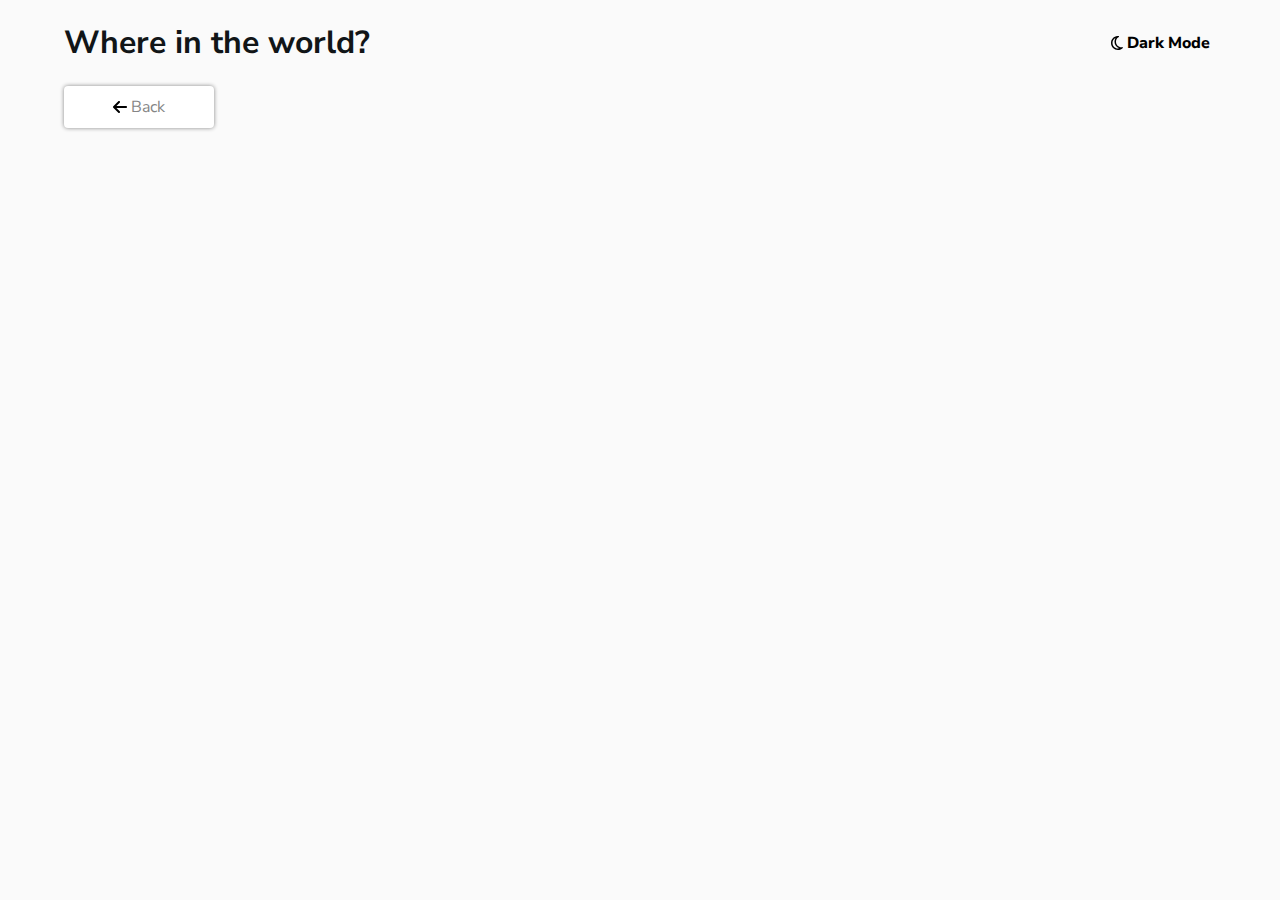
<file: country-detail/country-detail.html>
<!DOCTYPE html>
<html lang="en">
<head>
  <meta charset="UTF-8">
  <meta name="viewport" content="width=device-width, initial-scale=1.0">
  <title>Country detail</title>
  <link rel="preconnect" href="https://fonts.googleapis.com">
  <link rel="preconnect" href="https://fonts.gstatic.com" crossorigin>
  <link href="https://fonts.googleapis.com/css2?family=Manrope&family=Nunito+Sans:opsz,wght@6..12,300;6..12,600;6..12,800&display=swap" rel="stylesheet">
  <link href="../styles.css" rel="stylesheet">
  <link href="./country-detail.css" rel="stylesheet">
  <script src="./country-detail.js" defer></script>
</head>
<body>
  <main>
    <header>
      <h1>Where in the world?</h1>
      <button class="btn-dark-mode" onclick="darkMode()">
        <svg xmlns="http://www.w3.org/2000/svg" height="1em" viewBox="0 0 384 512"><!--! Font Awesome Free 6.4.2 by @fontawesome - https://fontawesome.com License - https://fontawesome.com/license (Commercial License) Copyright 2023 Fonticons, Inc. --><path d="M144.7 98.7c-21 34.1-33.1 74.3-33.1 117.3c0 98 62.8 181.4 150.4 211.7c-12.4 2.8-25.3 4.3-38.6 4.3C126.6 432 48 353.3 48 256c0-68.9 39.4-128.4 96.8-157.3zm62.1-66C91.1 41.2 0 137.9 0 256C0 379.7 100 480 223.5 480c47.8 0 92-15 128.4-40.6c1.9-1.3 3.7-2.7 5.5-4c4.8-3.6 9.4-7.4 13.9-11.4c2.7-2.4 5.3-4.8 7.9-7.3c5-4.9 6.3-12.5 3.1-18.7s-10.1-9.7-17-8.5c-3.7 .6-7.4 1.2-11.1 1.6c-5 .5-10.1 .9-15.3 1c-1.2 0-2.5 0-3.7 0c-.1 0-.2 0-.3 0c-96.8-.2-175.2-78.9-175.2-176c0-54.8 24.9-103.7 64.1-136c1-.9 2.1-1.7 3.2-2.6c4-3.2 8.2-6.2 12.5-9c3.1-2 6.3-4 9.6-5.8c6.1-3.5 9.2-10.5 7.7-17.3s-7.3-11.9-14.3-12.5c-3.6-.3-7.1-.5-10.7-.6c-2.7-.1-5.5-.1-8.2-.1c-3.3 0-6.5 .1-9.8 .2c-2.3 .1-4.6 .2-6.9 .4z"/></svg>
        <span>Dark Mode</span>
      </button>
    </header>
    <div >
      <button class="custom-btn" onclick="returnToIndex()">
        <svg xmlns="http://www.w3.org/2000/svg" height="1em" viewBox="0 0 448 512"><!--! Font Awesome Free 6.4.2 by @fontawesome - https://fontawesome.com License - https://fontawesome.com/license (Commercial License) Copyright 2023 Fonticons, Inc. --><path d="M9.4 233.4c-12.5 12.5-12.5 32.8 0 45.3l160 160c12.5 12.5 32.8 12.5 45.3 0s12.5-32.8 0-45.3L109.2 288 416 288c17.7 0 32-14.3 32-32s-14.3-32-32-32l-306.7 0L214.6 118.6c12.5-12.5 12.5-32.8 0-45.3s-32.8-12.5-45.3 0l-160 160z"/></svg>
        <span>Back</span>
      </button>
    </div>

    <section class="detail-layout">
      <div>
        <img id="countryFlag">
      </div>
      <div>
        <h1 id="countryName"></h1>
        <div id="countryInfo"></div>
        <div id="borders" class="borderLayout"></div>
      </div>
    </section>
  </main>
</body>
</html>
</file>
<file: styles.css>
html, body {
  margin: 0 2rem;
  padding: 0;
  box-sizing: border-box;
  font-family: "Nunito Sans";
  background-color: hsl(0deg, 0%, 98%);
  color: hsl(200deg, 15%, 8%);
}

img,
picture {
  max-width: 100%;
  display: block;
}

input, button {
  font: inherit;
}

h6, p {
  margin: 0;
}

header {
  display: flex;
  flex-direction: row;
  justify-content: space-between;
  align-items: center;
  font-weight: 800;
}

.btn-dark-mode {
  display: flex;
  flex-direction: row;
  align-items: center;
  gap: 0.25rem;
  border: none;
  background: transparent;
  cursor: pointer;
}

.btn-dark-mode:focus-within {
  border: none;
}

.input-section {
  display: grid;
  grid-template-columns: 1fr 1fr;
}

.input, input:focus-visible {
  width: 100%;
  border: none;
  outline: none;
}

.search-input-layout {
  display: flex;
  flex-direction: row;
  align-items: center;
  border-radius: 0.25rem;
  background-color: hsl(0deg, 0%, 100%);
  padding: 0.75rem;
  width: 75%;
  color: hsl(0deg, 0%, 52%);
  box-shadow: 0 0 0.25rem 0;
  gap: 1.25rem;
}

.search-icon {
  margin-left: 1rem;
}

.region-input-layout {
  position: relative;
  justify-self: flex-end;
  border-radius: 0.25rem;
  background-color: hsl(0deg, 0%, 100%);
  padding: 0.75rem;
  width: 30%;
  color: hsl(0deg, 0%, 52%);
  box-shadow: 0 0 0.25rem 0;
  gap: 1.25rem;
}

.options-layout {
  position: absolute;
  top: 110%;
  display: flex;
  flex-direction: column;
  background-color: red;
  width: 100%;
  gap: 0.25rem;
  color: white;
}

.flags-layout {
  display: grid;
  grid-template-columns: 1fr 1fr 1fr 1fr;
  gap: 4rem;
  margin-top: 2rem;
}

.flag-card {
  background-color: hsl(0deg, 0%, 100%);
  color: hsl(200deg, 15%, 8%);
  font-size: 14px;
  display: grid;
  grid-template-columns: 1fr;
  grid-template-rows: 150px;
  align-items: stretch;
}

.card-info {
  margin-left: 1.25rem;
}

.bold {
  font-weight: bold;
}

p::first-letter {
  text-transform: capitalize;
}

.select-component {
  position: relative;
  width: 200px;
  justify-self: flex-end;
}

.select-component select {
  display: none;
}

.select-component-selected {
  border-radius: 0.25rem;
  background-color: hsl(0deg, 0%, 100%);
  padding: 0.75rem;
  color: hsl(0deg, 0%, 52%);
  box-shadow: 0 0 0.25rem 0;
}

.select-component-selected::after {
  position: absolute;
  top: 14px;
  right: 10px;
  width: 0;
  height: 0;
  border: 6px solid transparent;
  border-color: hsl(200deg, 15%, 8%) transparent transparent transparent;
}

.select-component-selected.select-arrow-active:after {
  border-color: transparent transparent #fff transparent;
  top: 7px;
}

.select-items div, .select-component-selected {
  color: #ffffff;
  padding: 8px 16px;
  border: 1px solid transparent;
  border-color: transparent transparent rgba(0, 0, 0, 0.1) transparent;
  cursor: pointer;
  user-select: none;
}

.select-items {
  position: absolute;
  background-color: DodgerBlue;
  top: 100%;
  left: 0;
  right: 0;
  z-index: 99;
}

.select-hide {
  display: none;
}

.select-items div:hover, .same-as-selected {
  background-color: rgba(0, 0, 0, 0.1);
}

/*# sourceMappingURL=styles.css.map */
</file>
<file: country-detail/country-detail.css>
html, body {
  margin: 0 2rem;
  padding: 0;
  box-sizing: border-box;
  font-family: "Nunito Sans";
  background-color: hsl(0deg, 0%, 98%);
  color: hsl(200deg, 15%, 8%);
}

img,
picture {
  max-width: 100%;
  display: block;
}

input, button {
  font: inherit;
}

h6, p {
  margin: 0;
}

header {
  display: flex;
  flex-direction: row;
  justify-content: space-between;
  align-items: center;
  font-weight: 800;
}

.btn-dark-mode {
  display: flex;
  flex-direction: row;
  align-items: center;
  gap: 0.25rem;
  border: none;
  background: transparent;
  cursor: pointer;
}

.btn-dark-mode:focus-within {
  border: none;
}

.input-section {
  display: grid;
  grid-template-columns: 1fr 1fr;
}

.input, input:focus-visible {
  width: 100%;
  border: none;
  outline: none;
}

.search-input-layout {
  display: flex;
  flex-direction: row;
  align-items: center;
  border-radius: 0.25rem;
  background-color: hsl(0deg, 0%, 100%);
  padding: 0.75rem;
  width: 75%;
  color: hsl(0deg, 0%, 52%);
  box-shadow: 0 0 0.25rem 0;
  gap: 1.25rem;
}

.search-icon {
  margin-left: 1rem;
}

.region-input-layout {
  position: relative;
  justify-self: flex-end;
  border-radius: 0.25rem;
  background-color: hsl(0deg, 0%, 100%);
  padding: 0.75rem;
  width: 30%;
  color: hsl(0deg, 0%, 52%);
  box-shadow: 0 0 0.25rem 0;
  gap: 1.25rem;
}

.options-layout {
  position: absolute;
  top: 110%;
  display: flex;
  flex-direction: column;
  background-color: red;
  width: 100%;
  gap: 0.25rem;
  color: white;
}

.flags-layout {
  display: grid;
  grid-template-columns: 1fr 1fr 1fr 1fr;
  gap: 4rem;
  margin-top: 2rem;
}

.flag-card {
  background-color: hsl(0deg, 0%, 100%);
  color: hsl(200deg, 15%, 8%);
  font-size: 14px;
  display: grid;
  grid-template-columns: 1fr;
  grid-template-rows: 150px;
  align-items: stretch;
  cursor: pointer;
}

.card-info {
  margin-left: 1.25rem;
}

.bold {
  font-weight: bold;
}

p::first-letter {
  text-transform: capitalize;
}

/* Detail country */
.custom-btn {
  padding: 0.5rem 2.5rem;
  color: hsl(0deg, 0%, 52%);
  box-shadow: 0 0 0.25rem 0;
  border-radius: 0.25rem;
  background-color: hsl(0deg, 0%, 100%);
  width: 150px;
  border-color: transparent;
  display: flex;
  flex-direction: row;
  justify-content: center;
  align-items: center;
  gap: 0.25rem;
  cursor: pointer;
}

.detail-layout {
  display: grid;
  grid-template-columns: 1fr 1fr;
  margin-top: 2rem;
}

.info-layout {
  display: grid;
  grid-template-columns: 1fr 1fr;
}

.capital-grid-placement {
  grid-area: 5/1;
}

.borderLayout {
  display: flex;
  flex-direction: row;
  align-items: center;
}

.borderBtnLayout {
  display: flex;
  flex-direction: row;
  gap: 0.5rem;
}

.borderBtn {
  padding: 0.5rem 2.5rem;
  color: hsl(0deg, 0%, 52%);
  box-shadow: 0 0 0.25rem 0;
  border-radius: 0.25rem;
  background-color: hsl(0deg, 0%, 100%);
  width: 150px;
  border-color: transparent;
  display: flex;
  flex-direction: row;
  justify-content: center;
  align-items: center;
  gap: 0.25rem;
  cursor: pointer;
  width: 120px;
  padding: unset;
}

/*# sourceMappingURL=country-detail.css.map */
</file>
